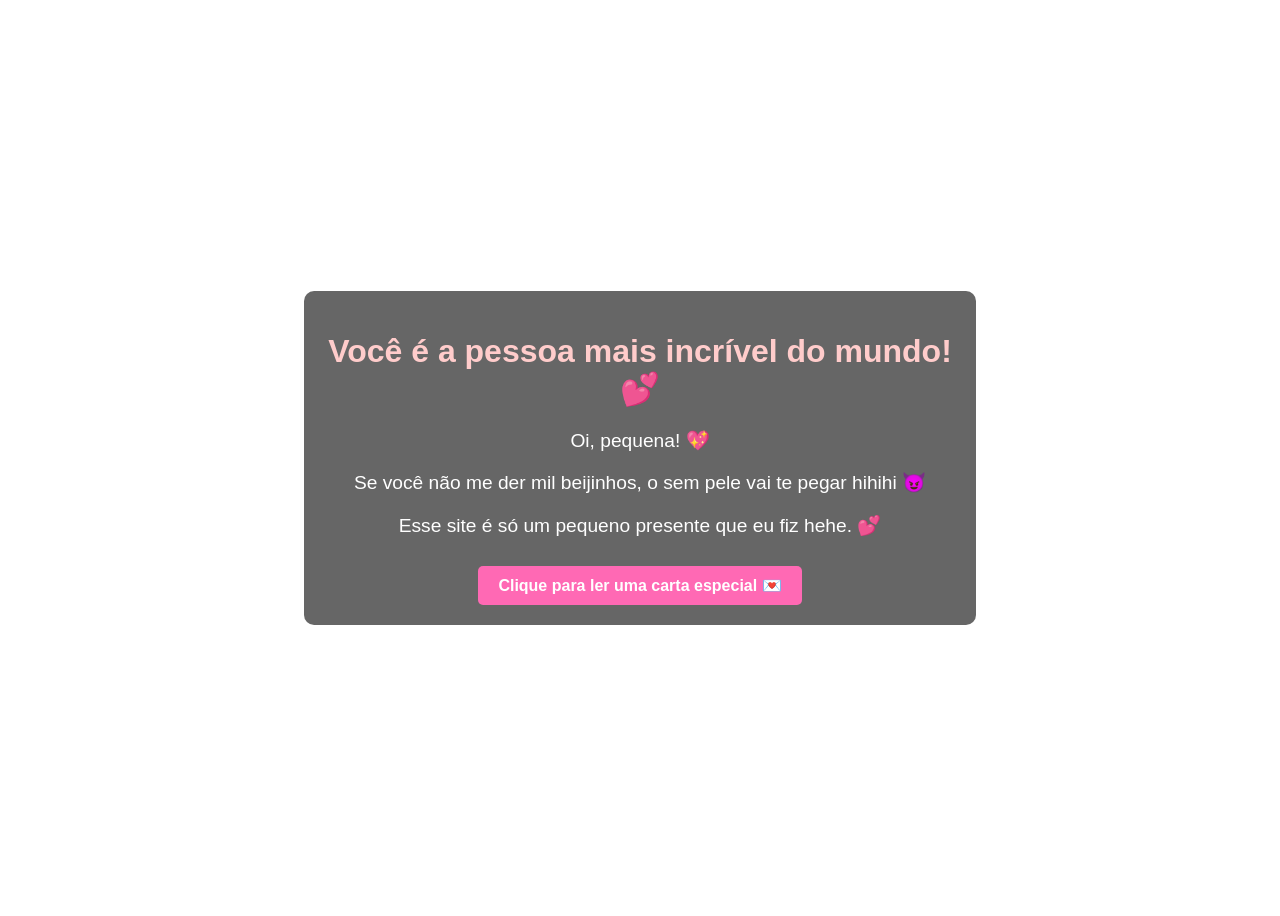
<file: index.html>
<!DOCTYPE html>
<html lang="pt-BR">
<head>
    <meta charset="UTF-8">
    <meta name="viewport" content="width=device-width, initial-scale=1.0">
    <title>Para Minha Pequena! 💖</title>
    <link rel="stylesheet" href="style.css">
</head>
<body>
    <div class="container">
        <h1>Você é a pessoa mais incrível do mundo! 💕</h1>
        <p>Oi, pequena! 💖</p>
        <p>Se você não me der mil beijinhos, o sem pele vai te pegar hihihi 😈</p>
        <p>Esse site é só um pequeno presente que eu fiz hehe. 💕</p>

        <a href="carta.html" class="botao">Clique para ler uma carta especial 💌</a>
    </div>
</body>
</html>
</file>
<file: style.css>
body {
    background: url('https://source.unsplash.com/1600x900/?love,heart') no-repeat center center/cover;
    text-align: center;
    font-family: Arial, sans-serif;
    color: white;
    display: flex;
    justify-content: center;
    align-items: center;
    height: 100vh;
}

.container {
    background: rgba(0, 0, 0, 0.6);
    padding: 20px;
    border-radius: 10px;
    width: 50%;
}

h1 {
    font-size: 2em;
    color: #ffcccb;
}

p {
    font-size: 1.2em;
}

.botao {
    display: inline-block;
    background: #ff69b4;
    color: white;
    padding: 10px 20px;
    text-decoration: none;
    border-radius: 5px;
    font-weight: bold;
    margin-top: 10px;
}

.botao:hover {
    background: #ff1493;
}
</file>
